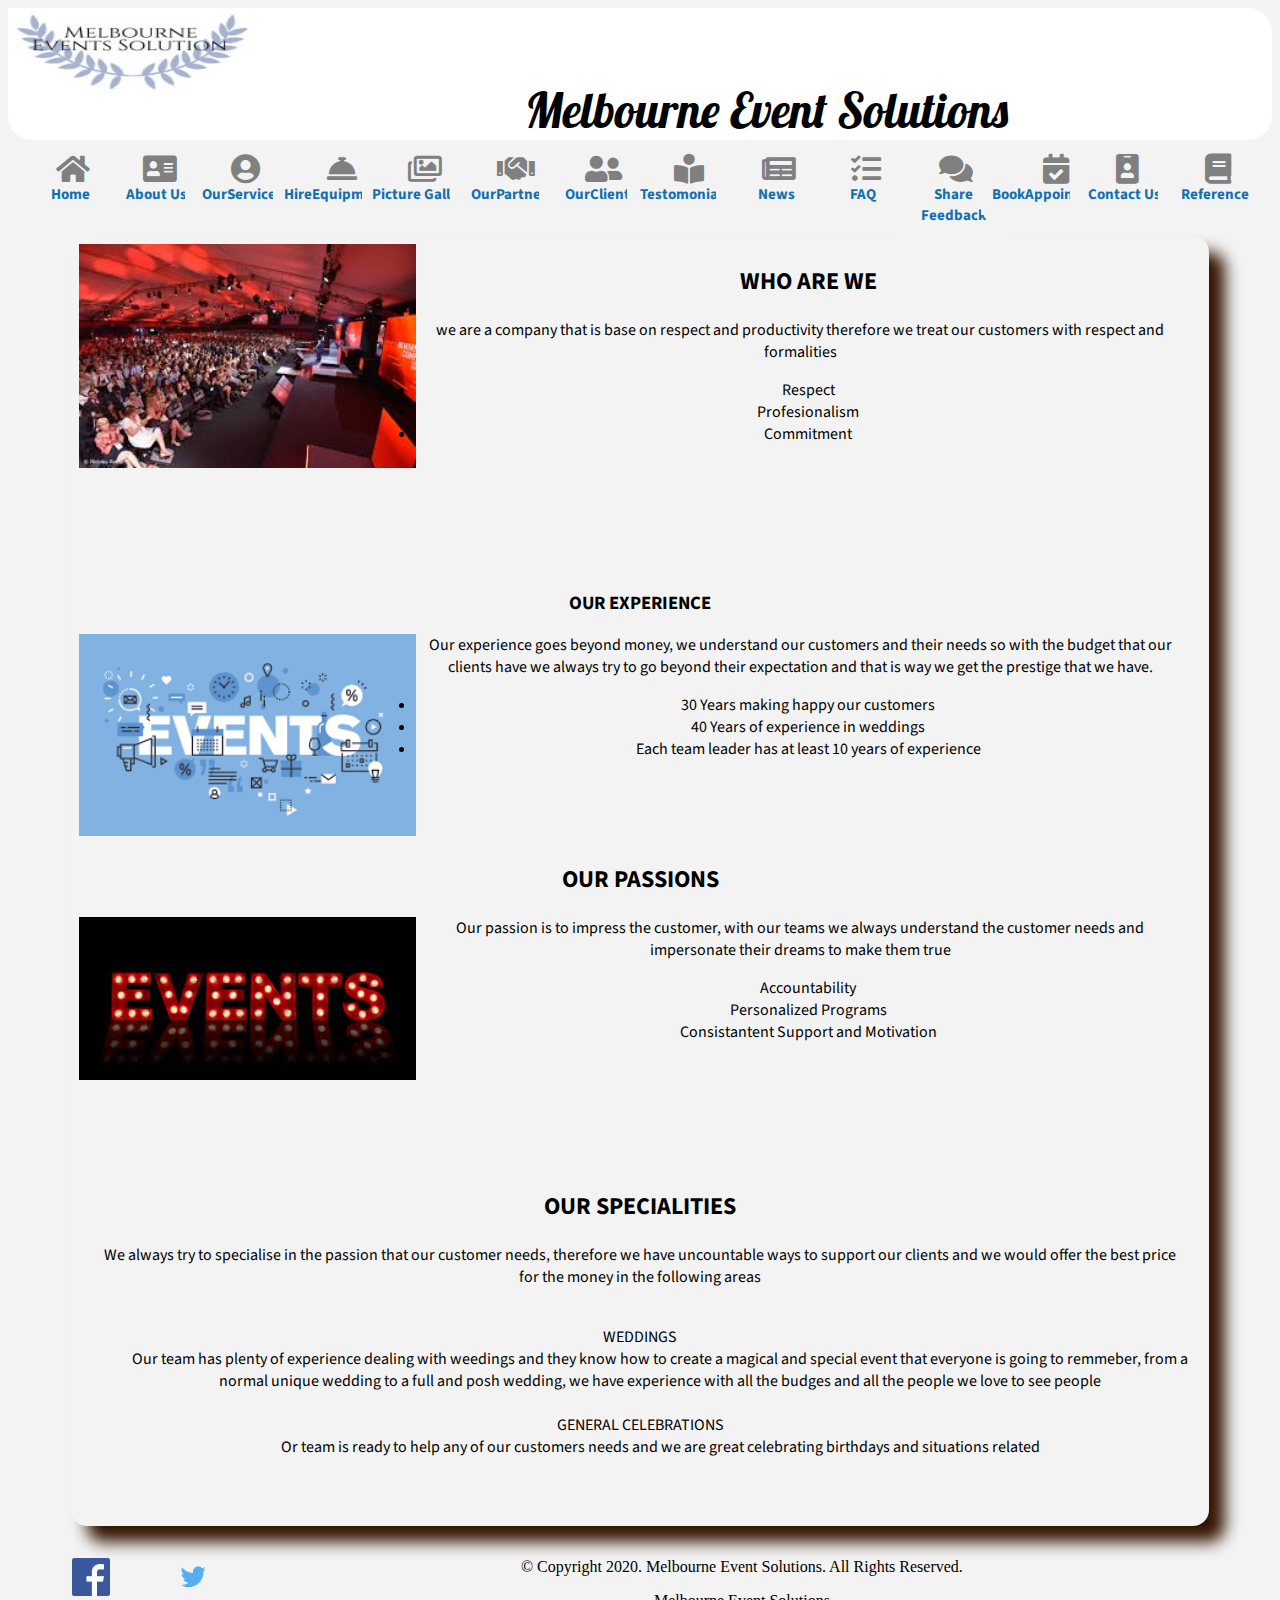
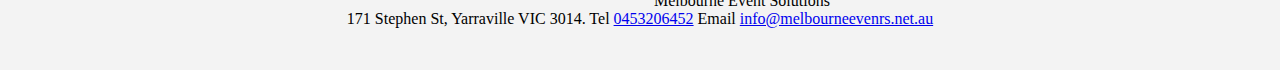
<file: about.html>
<html lang="en">
<head>
	<link rel="stylesheet" href="css/style.css">
	<link rel="stylesheet" href="css/all.css">
	<link rel="preconnect" href="https://fonts.gstatic.com">
    <link href="https://fonts.googleapis.com/css2?family=Source+Sans+Pro&display=swap" rel="stylesheet">
	<link rel="preconnect" href="https://fonts.gstatic.com">
<link href="https://fonts.googleapis.com/css2?family=Lobster&display=swap" rel="stylesheet">
	<title>About us</title>
	<meta charset="utf-8">
	<meta name="viewport" content="width=device-width, initial-scale=1">
</head>

<body>

	<header>
	<img src="media/logo.jpg"  alt="" class="logo">
	<p>Melbourne Event Solutions</p>
	</header>
	
	<nav>
		<ul>
		    
			<li><a href="index.html"><i class="fas fa-2x fa-home fa-fw"></i> Home</a></li>
			
			<li><a href="about.html"><i class="fas fa-2x fa-address-card"></i>About Us</a></li>
			
			<li><a href="services.html"><i class="fas fa-2x fa-user-circle"></i>OurServices</a></li>
			
			<li><a href="equipments.html"><i class="fas fa-2x fa-concierge-bell"></i>HireEquipments</a></li>
			
			<li><a href="gallery.html"><i class="far fa-2x fa-images"></i>Picture Gallery</a></li>
			
			<li><a href="partners.html"><i class="fas fa-2x fa-handshake"></i>OurPartners</a></li>
			
			<li><a href="clients.html"><i class="fas fa-2x fa-user-friends"></i>OurClients</a></li>
			
			<li><a href="testimonial.html"><i class="fas fa-2x fa-book-reader"></i>Testomoniary</a></li>  
			
			<li><a href="news.html"><i class="fas fa-2x fa-newspaper"></i>News</a></li>
			
			<li><a href="faq1.html"><i class="fas fa-2x fa-tasks"></i>FAQ</a></li>
			
			<li><a href="feedback.html"><i class="fas fa-2x fa-comments"></i>Share Feedback</a></li>
			
			<li><a href="appoinment.html"><i class="fas fa-2x fa-calendar-check"></i>BookAppointment</a></li>
			
			<li><a href="contact.html"><i class="fas fa-2x fa-id-badge"></i>Contact Us</a></li>
			
			<li><a href="reference.html"><i class="fas fa-2x fa-book"></i>Reference</a></li>

			
		</ul>
	</nav>
    <div id="container">
	

	<main>
    <img src="media/events 1.jpg" alt="">	
	     <h2> WHO ARE WE </h2>
		<p> we are a company that is base on respect and productivity therefore we treat our customers with respect and formalities </p>
		 
			<!-- display unorderd list -->
			<ul>
				<li>  Respect  </li>
				<li> Profesionalism </li>
				<li> Commitment </li>
			</ul>	
			
			<br>
			<br>
			<br>
		
			<br>
			<br>
		<h3>  OUR EXPERIENCE  </h3>
		
		<!--  events 2.png" -->
		<img src="media/events 2.png">

		<p> Our experience goes beyond money, we understand our customers and their needs so with the budget that our clients have we always try to go beyond their expectation and that is way we get the prestige that we have. </p>
		
			<ul>
				 <li> 30 Years making happy our customers   </li>
				 <li> 40 Years of experience in weddings </li>
				 <li> Each team leader has at least 10 years of experience   </li>
			</ul> 

 		<br>
		
			<br>
			<br>
		  <h2> OUR PASSIONS  </h2>
		<!--  events 3.jpg" -->
		<img src="media/events 3.jpg">

		<p> Our passion is to impress the customer, with our teams we always understand the customer needs and impersonate their dreams to make them true </p>


		<ul>
			 <li> Accountability  </li>
			 <li> Personalized Programs   </li>
			 <li> Consistantent Support and Motivation  </li>
		 
		</ul> 
		<br>
			<br>
			<br>
		
			<br>
			<br>
		<!-- display heading -->
		<h2> OUR SPECIALITIES </h2>

		<p> We always try to specialise in the passion that our customer needs, therefore we have uncountable ways to support our clients and we would offer the best price for the money in the following areas  </p>
		<!-- Add a description list -->
			<dl>
			<br>
			<dt> WEDDINGS   </dt> 
			<dd> Our team has plenty of experience dealing with weedings and they know how to create a magical and special event that everyone is going to remmeber, from a normal unique wedding to a full and posh wedding, we have experience with all the budges and all the people we love to see people</dd>  
			<br>

			 <dt> GENERAL CELEBRATIONS  </dt>
			<dd> Or team is ready to help any of our customers needs and we are great celebrating birthdays and situations related  </dd>

	
			<br>
			<br>
		

		
		

	
	

	</main>
    </div>
	<!-- Use the footer area to add webpage footer content -->
	<footer>
	        
			<a href="https://www.facebook.com/"></a>
			<img src="media/facebook.png" class="social"> 
			<a href="https://www.twitter.com/"></a>
			<img src="media/twitter.png" class="social">
		<p>&copy; Copyright 2020. Melbourne Event Solutions. All Rights Reserved.</p>
		<p> Melbourne Event Solutions</br>
		171 Stephen St, Yarraville VIC 3014. Tel <a href="call to:0453206452">0453206452</a> Email <a href="mailto:info@melbourneevenrs.net.au">info@melbourneevenrs.net.au</a></p>
		</br>
	</footer>

	
	
</body>
</html>
</file>
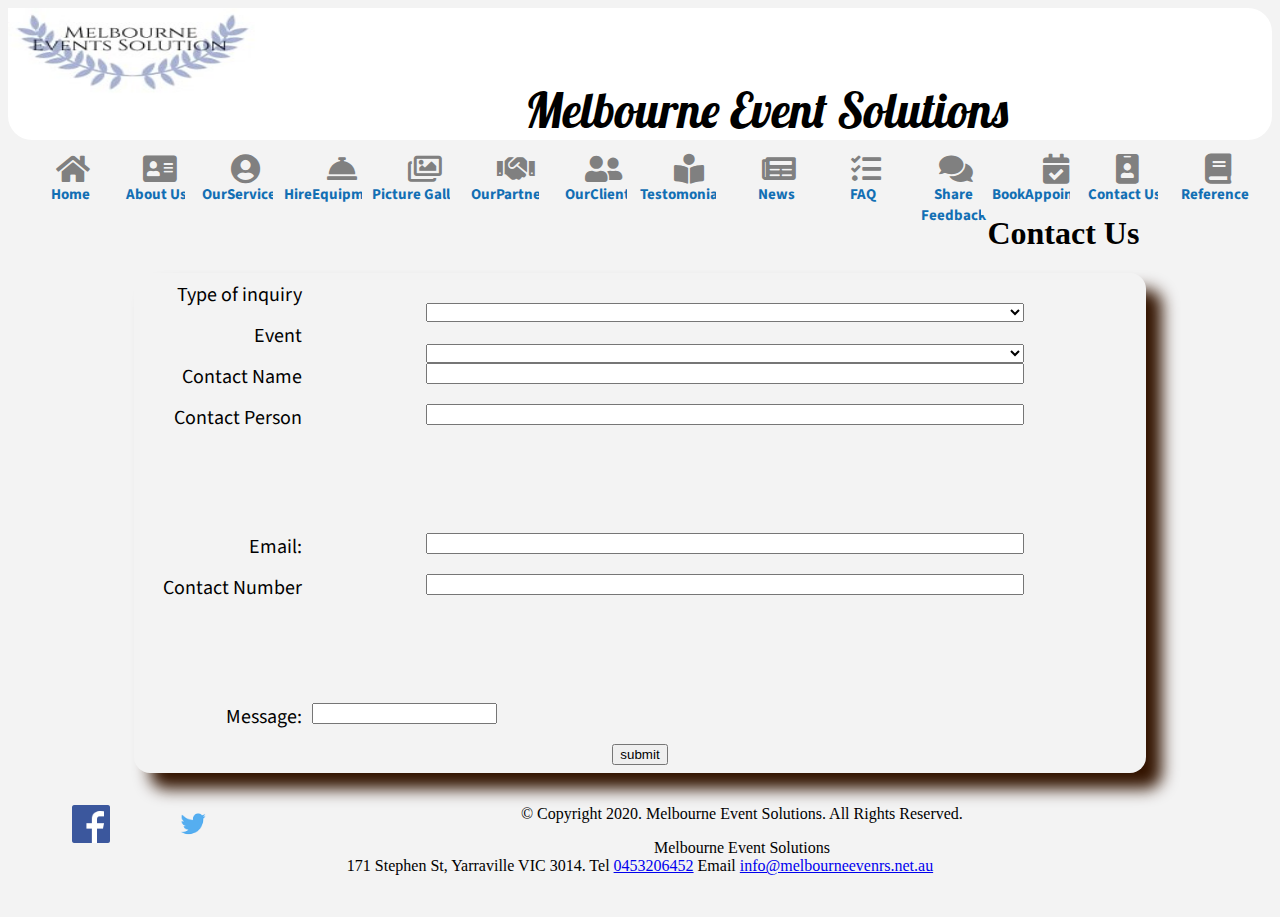
<file: contact.html>
<html lang="en">
<head>
	<link rel="stylesheet" href="css/style.css">
	<link rel="stylesheet" href="css/all.css">
	<link rel="preconnect" href="https://fonts.gstatic.com">
    <link href="https://fonts.googleapis.com/css2?family=Source+Sans+Pro&display=swap" rel="stylesheet">
	<link rel="preconnect" href="https://fonts.gstatic.com">
<link href="https://fonts.googleapis.com/css2?family=Lobster&display=swap" rel="stylesheet">
	<title>Contact Us</title>
	<meta charset="utf-8">
	<meta name="viewport" content="width=device-width, initial-scale=1">
     <scrip language="javascript">
</head>

<body>
     <script src="script/java.js"></script>
	<header>
	<img src="media/logo.jpg"  alt="" class="logo">
	<p>Melbourne Event Solutions</p>
	</header>
	
	<nav>
		<ul>
		    
			<li><a href="index.html"><i class="fas fa-2x fa-home fa-fw"></i> Home</a></li>
			
			<li><a href="about.html"><i class="fas fa-2x fa-address-card"></i>About Us</a></li>
			
			<li><a href="services.html"><i class="fas fa-2x fa-user-circle"></i>OurServices</a></li>
			
			<li><a href="equipments.html"><i class="fas fa-2x fa-concierge-bell"></i>HireEquipments</a></li>
			
			<li><a href="gallery.html"><i class="far fa-2x fa-images"></i>Picture Gallery</a></li>
			
			<li><a href="partners.html"><i class="fas fa-2x fa-handshake"></i>OurPartners</a></li>
			
			<li><a href="clients.html"><i class="fas fa-2x fa-user-friends"></i>OurClients</a></li>
			
			<li><a href="testimonial.html"><i class="fas fa-2x fa-book-reader"></i>Testomoniary</a></li>  
			
			<li><a href="news.html"><i class="fas fa-2x fa-newspaper"></i>News</a></li>
			
			<li><a href="faq1.html"><i class="fas fa-2x fa-tasks"></i>FAQ</a></li>
			
			<li><a href="feedback.html"><i class="fas fa-2x fa-comments"></i>Share Feedback</a></li>
			
			<li><a href="appoinment.html"><i class="fas fa-2x fa-calendar-check"></i>BookAppointment</a></li>
			
			<li><a href="contact.html"><i class="fas fa-2x fa-id-badge"></i>Contact Us</a></li>
			
			<li><a href="reference.html"><i class="fas fa-2x fa-book"></i>Reference</a></li>

			
		</ul>
	</nav>
    <div id="page">
	<h1> Contact Us</h1>

	<main>	
	<div class="select">
			<label for="label">Type of inquiry</label>
			<br>
			<select id="form" >
			  <option value=""></option>
			  
			</select>
			<br>
			<label for="label">Event</label>
			<br>
			<select id="form" >
			  <option value=""></option>
			  
			</select>
		</div>
		<div id="input-row">
		<div id="left-input">
		    <label for="label">Contact Name</label> 
		
		   <input type="text" id="form" >
		   </div>
		   <div id="right-input">
	     	<label for="label">Contact Person</label>
	
		   <input type="text" id="form">
		   
        </div>		
		</div>
		<br><br><br><br>
		<div id="left-input">
		    <label for="label">Email:</label> 
		
		   <input type="text" id="form" >
		   </div>
		   <div id="right-input">
	     	<label for="label">Contact Number</label>
	
		   <input type="text" id="form">
		   
        </div>
		
		<br><br><br><br>
		<div id="left-input">
		    <label for="label">Message:</label> 
		
		   <input type="texArea" id="form-texArea" >
		   </div>
		   <button value="submit" id="button">submit</button>
	
	

	</main>
    </div>
	<!-- Use the footer area to add webpage footer content -->
	<footer>
	<a href="https://www.facebook.com/"></a>
			<img src="media/facebook.png" class="social"> 
			<a href="https://www.twitter.com/"></a>
			<img src="media/twitter.png" class="social">
		<p>&copy; Copyright 2020. Melbourne Event Solutions. All Rights Reserved.</p>
		<p> Melbourne Event Solutions</br>
		171 Stephen St, Yarraville VIC 3014. Tel <a href="call to:0453206452">0453206452</a> Email <a href="mailto:info@melbourneevenrs.net.au">info@melbourneevenrs.net.au</a></p>
		</br>
	</footer>

	
	
</body>
</html>
</file>
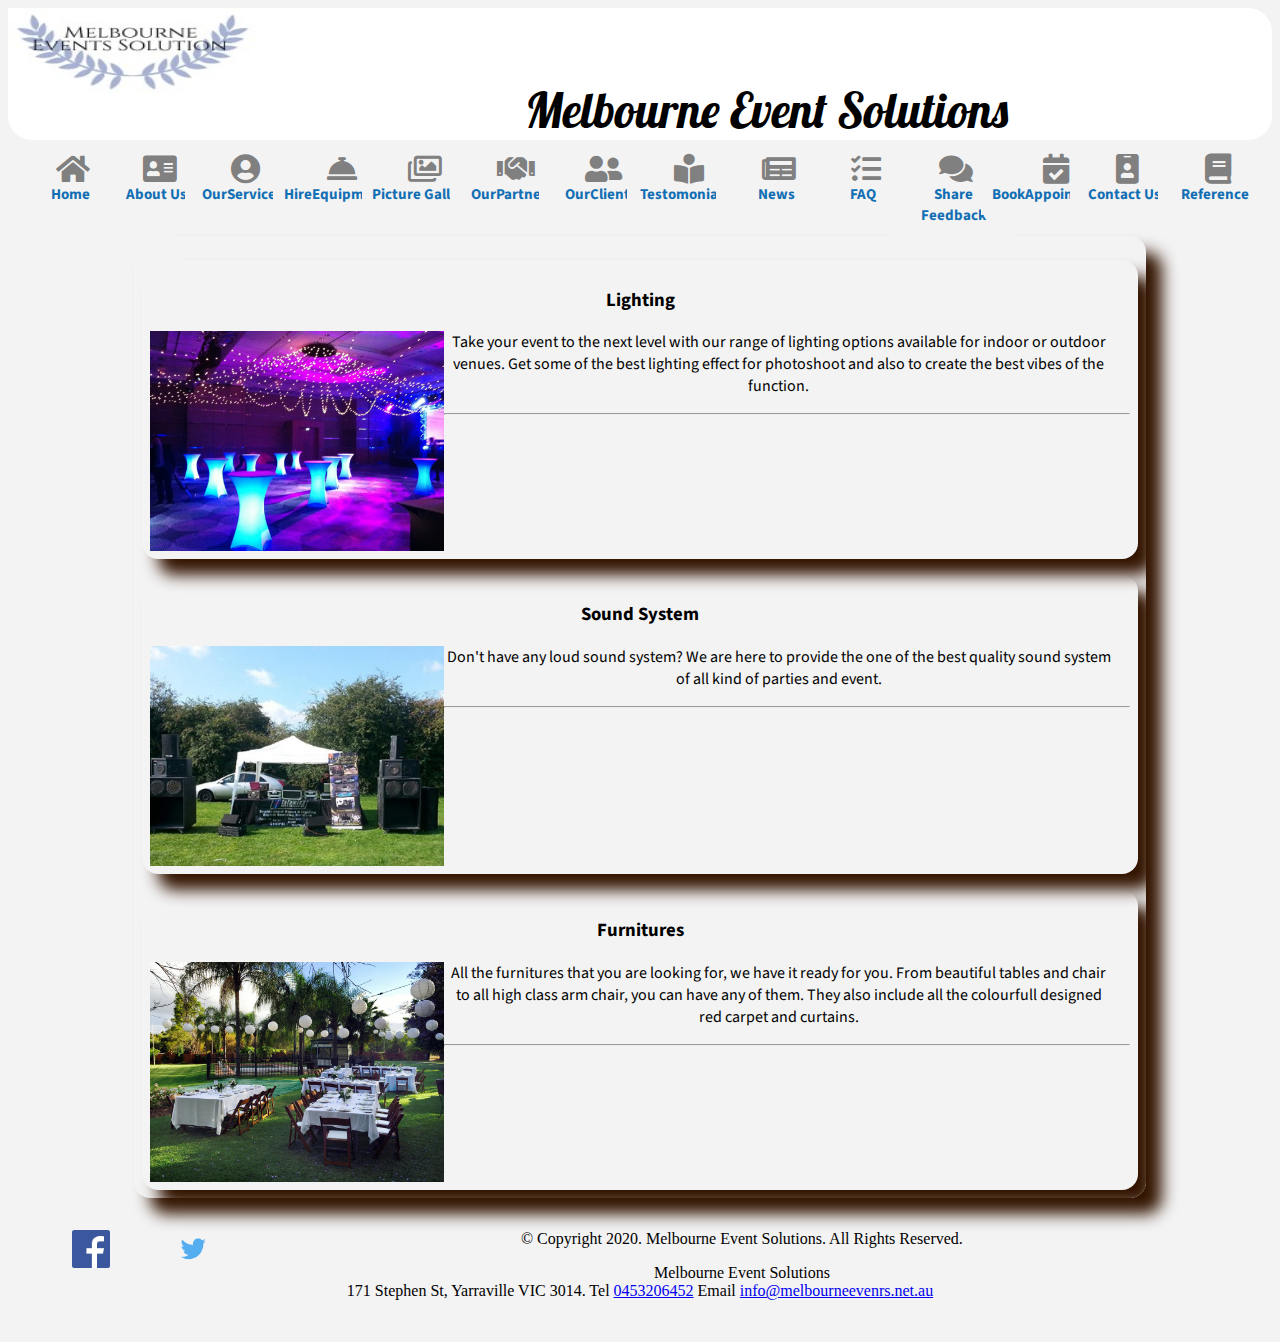
<file: equipments.html>
<html lang="en">
<head>
	<link rel="stylesheet" href="css/style.css">
	<link rel="stylesheet" href="css/all.css">
	<link rel="preconnect" href="https://fonts.gstatic.com">
    <link href="https://fonts.googleapis.com/css2?family=Source+Sans+Pro&display=swap" rel="stylesheet">
	<link rel="preconnect" href="https://fonts.gstatic.com">
<link href="https://fonts.googleapis.com/css2?family=Lobster&display=swap" rel="stylesheet">
	<title>Hire Equipment</title>
	<meta charset="utf-8">
	<meta name="viewport" content="width=device-width, initial-scale=1">
</head>

<body>

	<header>
	<img src="media/logo.jpg"  alt="" class="logo">
	<p>Melbourne Event Solutions</p>
	</header>
	
	<nav>
		<ul>
		    
			<li><a href="index.html"><i class="fas fa-2x fa-home fa-fw"></i> Home</a></li>
			
			<li><a href="about.html"><i class="fas fa-2x fa-address-card"></i>About Us</a></li>
			
			<li><a href="services.html"><i class="fas fa-2x fa-user-circle"></i>OurServices</a></li>
			
			<li><a href="equipments.html"><i class="fas fa-2x fa-concierge-bell"></i>HireEquipments</a></li>
			
			<li><a href="gallery.html"><i class="far fa-2x fa-images"></i>Picture Gallery</a></li>
			
			<li><a href="partners.html"><i class="fas fa-2x fa-handshake"></i>OurPartners</a></li>
			
			<li><a href="clients.html"><i class="fas fa-2x fa-user-friends"></i>OurClients</a></li>
			
			<li><a href="testimonial.html"><i class="fas fa-2x fa-book-reader"></i>Testomoniary</a></li>  
			
			<li><a href="news.html"><i class="fas fa-2x fa-newspaper"></i>News</a></li>
			
			<li><a href="faq1.html"><i class="fas fa-2x fa-tasks"></i>FAQ</a></li>
			
			<li><a href="feedback.html"><i class="fas fa-2x fa-comments"></i>Share Feedback</a></li>
			
			<li><a href="appoinment.html"><i class="fas fa-2x fa-calendar-check"></i>BookAppointment</a></li>
			
			<li><a href="contact.html"><i class="fas fa-2x fa-id-badge"></i>Contact Us</a></li>
			
			<li><a href="reference.html"><i class="fas fa-2x fa-book"></i>Reference</a></li>

			
		</ul>
	</nav>
    <div id="page">
	

	<main>	
      <div id="equipment1">
       <main>
        <h3> Lighting</h3>
           <img src="media/equipment3.jpg"  alt="" class="Hire equipment">
           <p> Take your event to the next level with our range of lighting options available for indoor or outdoor venues. 
               Get some of the best lighting effect for photoshoot and also to create the best vibes of the function.</p>
       
   <hr>
</main>
       </div>

       <div id="equipment2">
<main>
	<h3> Sound System</h3>
          <img src="media/equipment1.jpg"  alt="" class="Hire equipment">
          <p> Don't have any loud sound system? We are here to provide the one of the best quality sound system of all kind of parties and event.</p>


  <hr>
</main>
</div>
  
       <div id="equipment3">
<main>
       <h3> Furnitures </h3>
        <img src="media/equipment2.jpg"  alt="" class="Hire equipment">
       <p> All the furnitures that you are looking for, we have it ready for you. From beautiful tables and chair to all high class arm chair,
          you can have any of them. They also include all the colourfull designed red carpet and curtains.</p>
      
	
	<hr>
</main>
</div>
	</main>
    </div>
	<!-- Use the footer area to add webpage footer content -->
	<footer>
	<a href="https://www.facebook.com/"></a>
			<img src="media/facebook.png" class="social"> 
			<a href="https://www.twitter.com/"></a>
			<img src="media/twitter.png" class="social">
		<p>&copy; Copyright 2020. Melbourne Event Solutions. All Rights Reserved.</p>
		<p> Melbourne Event Solutions</br>
		171 Stephen St, Yarraville VIC 3014. Tel <a href="call to:0453206452">0453206452</a> Email <a href="mailto:info@melbourneevenrs.net.au">info@melbourneevenrs.net.au</a></p>
		</br>
	</footer>

	
	
</body>
</html>
</file>
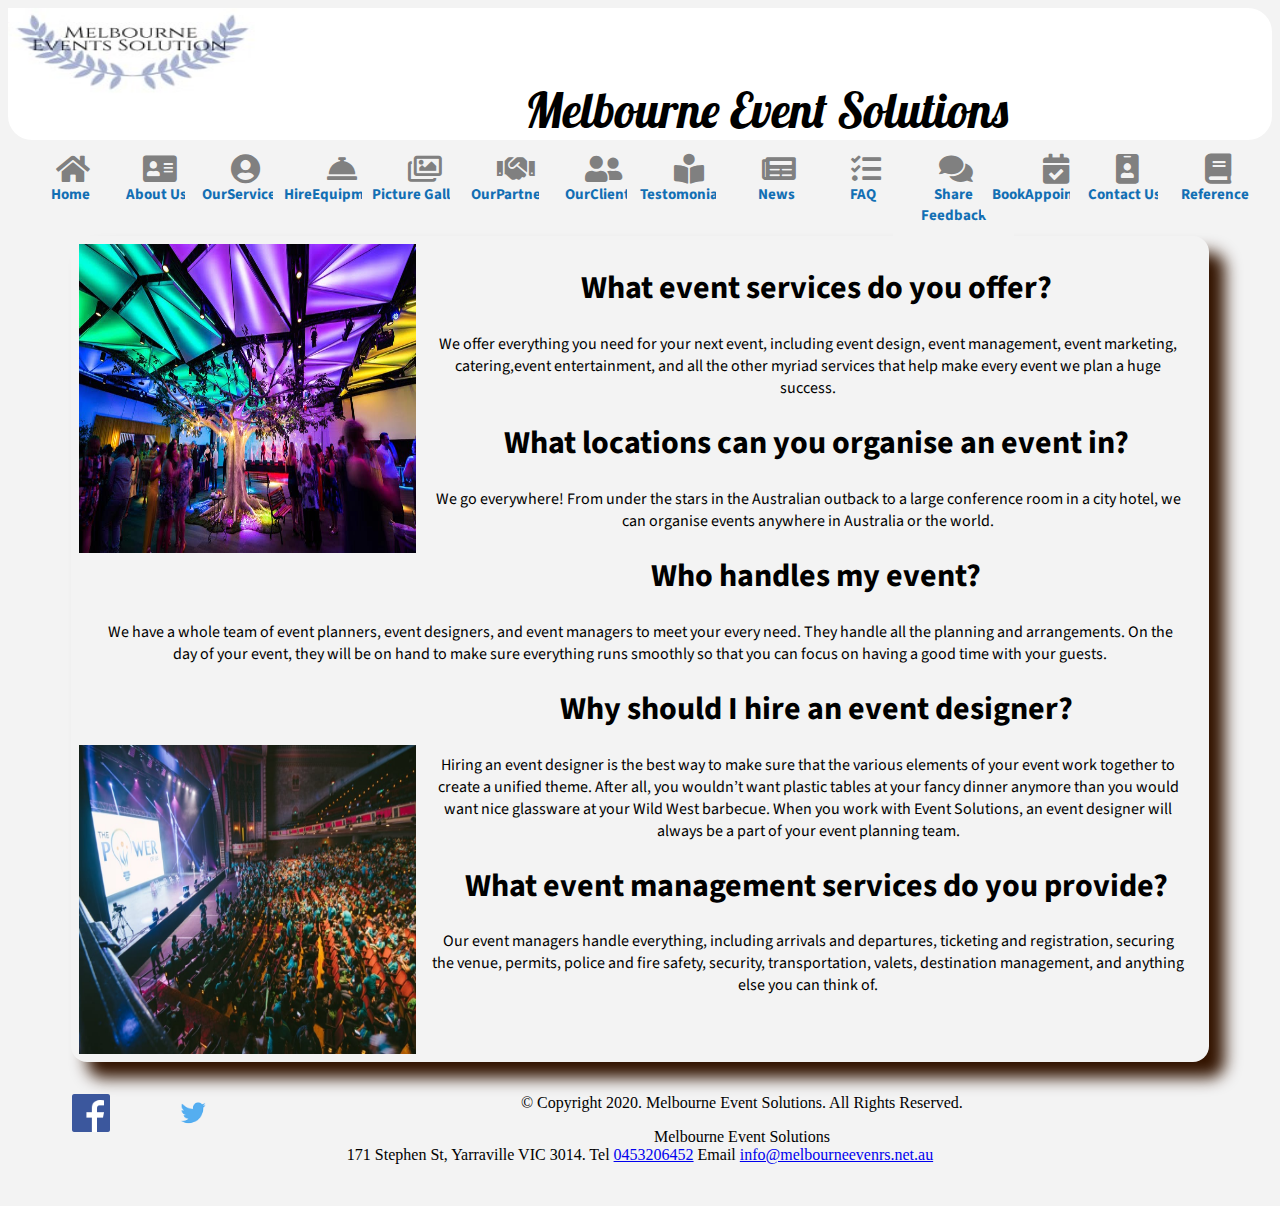
<file: faq1.html>
<html lang="en">
<head>
	<link rel="stylesheet" href="css/style.css">
	<link rel="stylesheet" href="css/all.css">
	<link rel="preconnect" href="https://fonts.gstatic.com">
    <link href="https://fonts.googleapis.com/css2?family=Source+Sans+Pro&display=swap" rel="stylesheet">
	<link rel="preconnect" href="https://fonts.gstatic.com">
<link href="https://fonts.googleapis.com/css2?family=Lobster&display=swap" rel="stylesheet">
	<title>FAQ</title>
	<meta charset="utf-8">
	<meta name="viewport" content="width=device-width, initial-scale=1">
	<scrip language="javascript">
</head>

<body>

	<header>
	<script src="script/java.js"></script>
	<img src="media/logo.jpg"  alt="" class="logo">
	<p>Melbourne Event Solutions</p>
	</header>
	
	<nav>
		<ul>
		
			<li><a href="index.html"><i class="fas fa-2x fa-home fa-fw"></i> Home</a></li>
			
			<li><a href="about.html"><i class="fas fa-2x fa-address-card"></i>About Us</a></li>
			
			<li><a href="services.html"><i class="fas fa-2x fa-user-circle"></i>OurServices</a></li>
			
			<li><a href="equipments.html"><i class="fas fa-2x fa-concierge-bell"></i>HireEquipments</a></li>
			
			<li><a href="gallery.html"><i class="far fa-2x fa-images"></i>Picture Gallery</a></li>
			
			<li><a href="partners.html"><i class="fas fa-2x fa-handshake"></i>OurPartners</a></li>
			
			<li><a href="clients.html"><i class="fas fa-2x fa-user-friends"></i>OurClients</a></li>
			
			<li><a href="testimonial.html"><i class="fas fa-2x fa-book-reader"></i>Testomoniary</a></li>  
			
			<li><a href="news.html"><i class="fas fa-2x fa-newspaper"></i>News</a></li>
			
			<li><a href="faq1.html"><i class="fas fa-2x fa-tasks"></i>FAQ</a></li>
			
			<li><a href="feedback.html"><i class="fas fa-2x fa-comments"></i>Share Feedback</a></li>
			
			<li><a href="appoinment.html"><i class="fas fa-2x fa-calendar-check"></i>BookAppointment</a></li>
			
			<li><a href="contact.html"><i class="fas fa-2x fa-id-badge"></i>Contact Us</a></li>
			
			<li><a href="reference.html"><i class="fas fa-2x fa-book"></i>Reference</a></li>


			
		</ul>
	</nav>
    <div id="container">

	<main>	
	<img src="media/faq 1.jpg" alt="" class="picture2">
	<h1>What event services do you offer?</h1>
    <p>We offer everything you need for your next event, including event design, event management, event marketing, catering,event 
	   entertainment, and all the other myriad services that help make every event we plan a huge success. </p>
	 
	<h1> What locations can you organise an event in?</h1>
    <p> We go everywhere! From under the stars in the Australian outback to a large conference room in a city hotel, we can organise
    	events anywhere in Australia or the world. </p>	
		
	<h1>  Who handles my event?</h1>
	<p> We have a whole team of event planners, event designers, and event managers to meet your every need. They
	    handle all the planning and arrangements. On the day of your event, they will be on hand to make sure everything runs
		smoothly so that you can focus on having a good time with your guests.</p>
	
    <img src="media/faq 2.jpg" alt="" class="picture3">
	
	<h1> Why should I hire an event designer?</h1>
	<p> Hiring an event designer is the best way to make sure that the various elements of your event work together to
	    create a unified theme. After all, you wouldn’t want plastic tables at your fancy dinner anymore than you would want
		nice glassware at your Wild West barbecue. When you work with Event Solutions, an event designer will always be a
		part of your event planning team.</p>

	
	<h1> What event management services do you provide?</h1>
	<p> Our event managers handle everything, including arrivals and departures, ticketing and registration, securing the
        venue, permits, police and fire safety, security, transportation, valets, destination management, and anything else you
        can think of.</p>	
	

	</main>
    </div>
	
	<!-- Use the footer area to add webpage footer content -->
	<footer>
	<a href="https://www.facebook.com/"></a>
			<img src="media/facebook.png" class="social"> 
			<a href="https://www.twitter.com/"></a>
			<img src="media/twitter.png" class="social">
		<p>&copy; Copyright 2020. Melbourne Event Solutions. All Rights Reserved.</p>
		<p> Melbourne Event Solutions</br>
		171 Stephen St, Yarraville VIC 3014. Tel <a href="call to:0453206452">0453206452</a> Email <a href="mailto:info@melbourneevenrs.net.au">info@melbourneevenrs.net.au</a></p>
		
		
		
		</br>
	</footer>

	
	
</body>
</html>
</file>
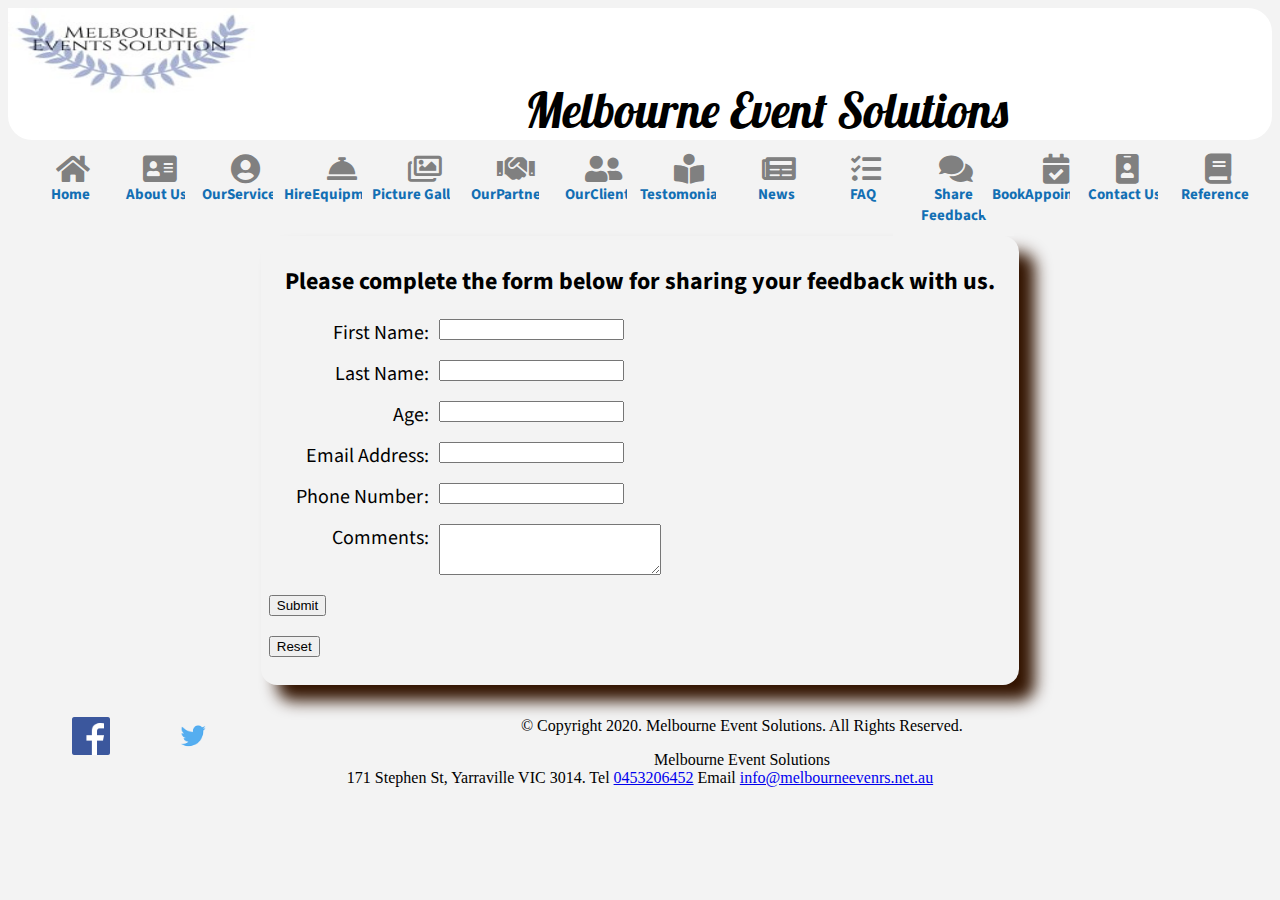
<file: feedback.html>
<html lang="en">
<head>
	<link rel="stylesheet" href="css/style.css">
	<link rel="stylesheet" href="css/all.css">
	<link rel="preconnect" href="https://fonts.gstatic.com">
    <link href="https://fonts.googleapis.com/css2?family=Source+Sans+Pro&display=swap" rel="stylesheet">
	<link rel="preconnect" href="https://fonts.gstatic.com">
<link href="https://fonts.googleapis.com/css2?family=Lobster&display=swap" rel="stylesheet">
	<title>Share Feedback</title>
	<meta charset="utf-8">
	<meta name="viewport" content="width=device-width, initial-scale=1">
	<scrip language="javascript">
</head>

<body>

	<header>
	<script src="script/java.js"></script>
	<img src="media/logo.jpg"  alt="" class="logo">
	<p>Melbourne Event Solutions</p>
	</header>
	
	<nav>
		<ul>
		<li><a href="index.html"><i class="fas fa-2x fa-home fa-fw"></i> Home</a></li>
			
			<li><a href="about.html"><i class="fas fa-2x fa-address-card"></i>About Us</a></li>
			
			<li><a href="services.html"><i class="fas fa-2x fa-user-circle"></i>OurServices</a></li>
			
			<li><a href="equipments.html"><i class="fas fa-2x fa-concierge-bell"></i>HireEquipments</a></li>
			
			<li><a href="gallery.html"><i class="far fa-2x fa-images"></i>Picture Gallery</a></li>
			
			<li><a href="partners.html"><i class="fas fa-2x fa-handshake"></i>OurPartners</a></li>
			
			<li><a href="clients.html"><i class="fas fa-2x fa-user-friends"></i>OurClients</a></li>
			
			<li><a href="testimonial.html"><i class="fas fa-2x fa-book-reader"></i>Testomoniary</a></li>  
			
			<li><a href="news.html"><i class="fas fa-2x fa-newspaper"></i>News</a></li>
			
			<li><a href="faq1.html"><i class="fas fa-2x fa-tasks"></i>FAQ</a></li>
			
			<li><a href="feedback.html"><i class="fas fa-2x fa-comments"></i>Share Feedback</a></li>
			
			<li><a href="appoinment.html"><i class="fas fa-2x fa-calendar-check"></i>BookAppointment</a></li>
			
			<li><a href="contact.html"><i class="fas fa-2x fa-id-badge"></i>Contact Us</a></li>
			
			<li><a href="reference.html"><i class="fas fa-2x fa-book"></i>Reference</a></li>


			
		</ul>
	</nav>
    <div id="form">

	<main>	
	<h2>Please complete the form below for sharing your feedback with us.</h2>
	
    <form>
    <label for="fName">First Name:</label>
    <input type="text" name="fName" id="fName"> 
	<label for="lName">Last Name:</label> 
	<input type="text" name="lName" id="lName">
	<label for="age">Age:</label>
    <input type="number" name="age" id="age">
    <label for="email">Email Address:</label>
    <input type="email" name="email" id="email">
    <label for="phone">Phone Number:</label>
    <input type="tel" name="phone" id="phone">
    <label for="comments">Comments:</label>
    <textarea id="comments" name="comments" rows="3" cols="25">
    </textarea>
    <input type="submit" value="Submit">
    <input type="reset" value="Reset">
    </form>	
	
	

	</main>
    </div>
	
	<!-- Use the footer area to add webpage footer content -->
	<footer>
	<a href="https://www.facebook.com/"></a>
			<img src="media/facebook.png" class="social"> 
			<a href="https://www.twitter.com/"></a>
			<img src="media/twitter.png" class="social">
		<p>&copy; Copyright 2020. Melbourne Event Solutions. All Rights Reserved.</p>
		<p> Melbourne Event Solutions</br>
		171 Stephen St, Yarraville VIC 3014. Tel <a href="call to:0453206452">0453206452</a> Email <a href="mailto:info@melbourneevenrs.net.au">info@melbourneevenrs.net.au</a></p>
		</br>
	</footer>

	
	
</body>
</html>
</file>
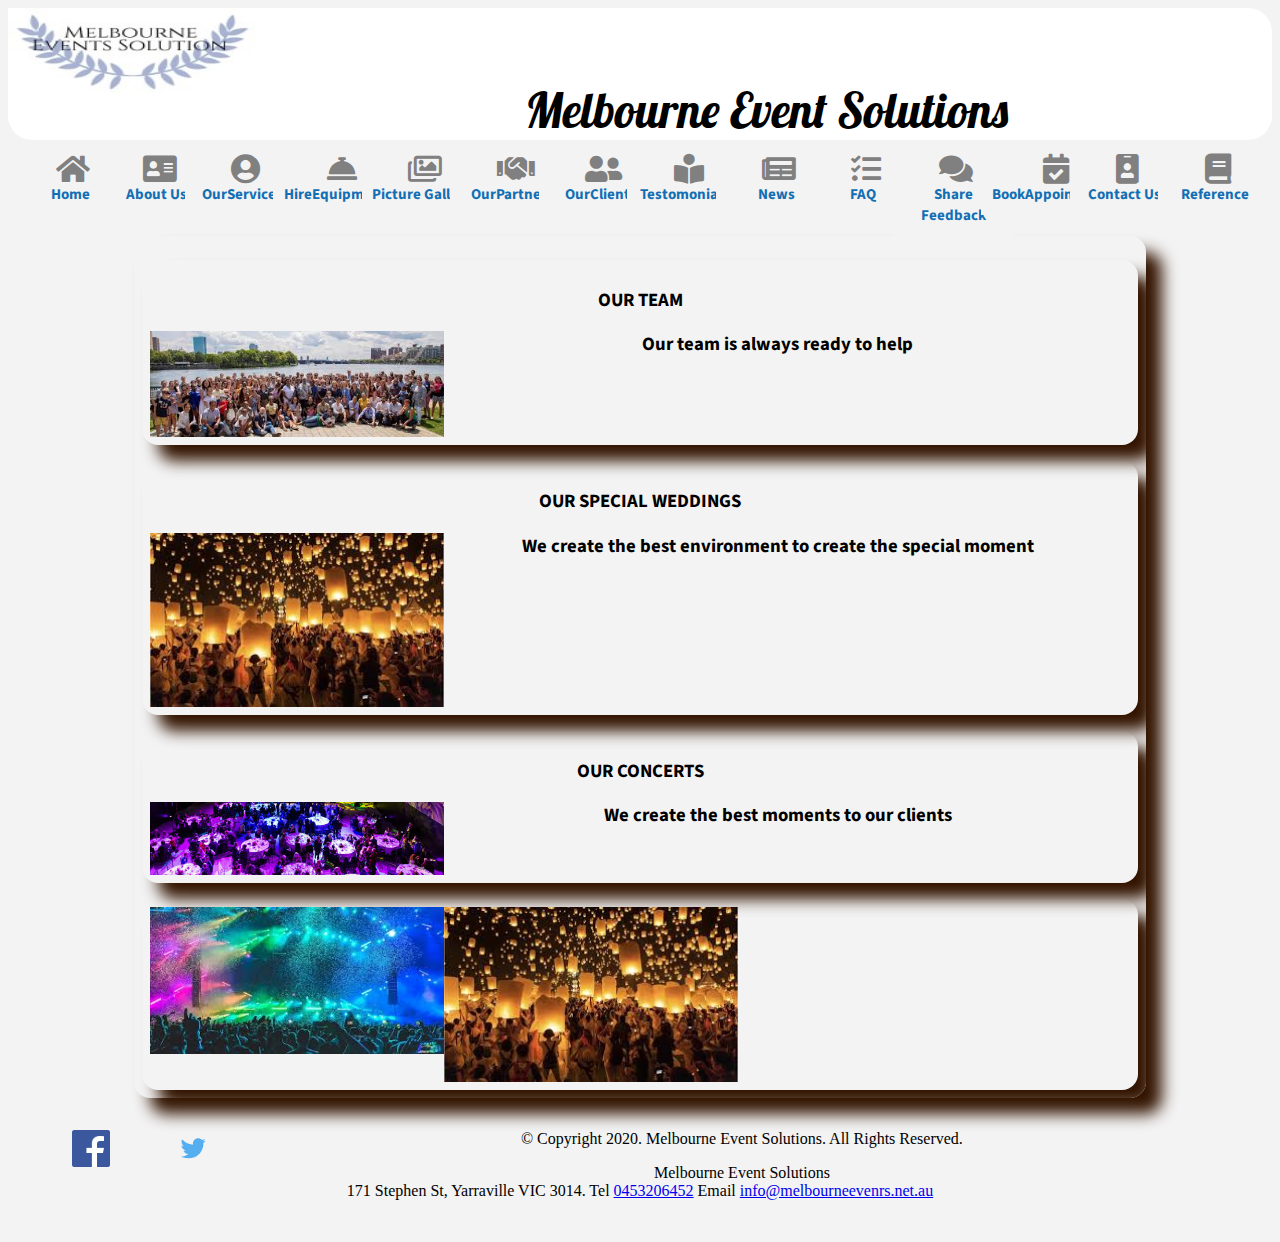
<file: gallery.html>
<html lang="en">
<head>
	<link rel="stylesheet" href="css/style.css">
	<link rel="stylesheet" href="css/all.css">
	<link rel="preconnect" href="https://fonts.gstatic.com">
    <link href="https://fonts.googleapis.com/css2?family=Source+Sans+Pro&display=swap" rel="stylesheet">
	<link rel="preconnect" href="https://fonts.gstatic.com">
<link href="https://fonts.googleapis.com/css2?family=Lobster&display=swap" rel="stylesheet">
	<title>Home</title>
	<meta charset="utf-8">
	<meta name="viewport" content="width=device-width, initial-scale=1">
</head>

<body>

	<header>
	<img src="media/logo.jpg"  alt="" class="logo">
	<p>Melbourne Event Solutions</p>
	</header>
	
	<nav>
		<ul>
		    
			<li><a href="index.html"><i class="fas fa-2x fa-home fa-fw"></i> Home</a></li>
			
			<li><a href="about.html"><i class="fas fa-2x fa-address-card"></i>About Us</a></li>
			
			<li><a href="services.html"><i class="fas fa-2x fa-user-circle"></i>OurServices</a></li>
			
			<li><a href="equipments.html"><i class="fas fa-2x fa-concierge-bell"></i>HireEquipments</a></li>
			
			<li><a href="gallery.html"><i class="far fa-2x fa-images"></i>Picture Gallery</a></li>
			
			<li><a href="partners.html"><i class="fas fa-2x fa-handshake"></i>OurPartners</a></li>
			
			<li><a href="clients.html"><i class="fas fa-2x fa-user-friends"></i>OurClients</a></li>
			
			<li><a href="testimonial.html"><i class="fas fa-2x fa-book-reader"></i>Testomoniary</a></li>  
			
			<li><a href="news.html"><i class="fas fa-2x fa-newspaper"></i>News</a></li>
			
			<li><a href="faq1.html"><i class="fas fa-2x fa-tasks"></i>FAQ</a></li>
			
			<li><a href="feedback.html"><i class="fas fa-2x fa-comments"></i>Share Feedback</a></li>
			
			<li><a href="appoinment.html"><i class="fas fa-2x fa-calendar-check"></i>BookAppointment</a></li>
			
			<li><a href="contact.html"><i class="fas fa-2x fa-id-badge"></i>Contact Us</a></li>
			
			<li><a href="reference.html"><i class="fas fa-2x fa-book"></i>Reference</a></li>

			
		</ul>
	</nav>
    <div id="gallery">
	

	<main>	
	<div id ="image">
	<main>
	<h3> OUR TEAM <h3> 
	<img src="media/events4.jpg">	
	<p>Our team is always ready to help</p>
	</main>
    </div>
	
	<div id ="image">
	<main>
	<h3> OUR SPECIAL WEDDINGS<h3>
	<img src="media/events5.jpg">
	
	<p>We create the best environment to create the special moment</p>
    </main>
    </div>
	
	
    <div id ="image">
	<main>
	<h3> OUR CONCERTS<h3>
	<img src="media/events6.jpg">
	

	<p> We create the best moments to our clients</p>
	</main>
    </div>

	<div id ="image">
	<main>	

	<img src="media/events7.jpg">
	
	<img src="media/events5.jpg">
	</main>
    </div>
	

	</main>
    </div>
	<!-- Use the footer area to add webpage footer content -->
	<footer>
	<a href="https://www.facebook.com/"></a>
			<img src="media/facebook.png" class="social"> 
			<a href="https://www.twitter.com/"></a>
			<img src="media/twitter.png" class="social">
		<p>&copy; Copyright 2020. Melbourne Event Solutions. All Rights Reserved.</p>
		<p> Melbourne Event Solutions</br>
		171 Stephen St, Yarraville VIC 3014. Tel <a href="call to:0453206452">0453206452</a> Email <a href="mailto:info@melbourneevenrs.net.au">info@melbourneevenrs.net.au</a></p>
		</br>
	</footer>

	
	
</body>
</html>
</file>
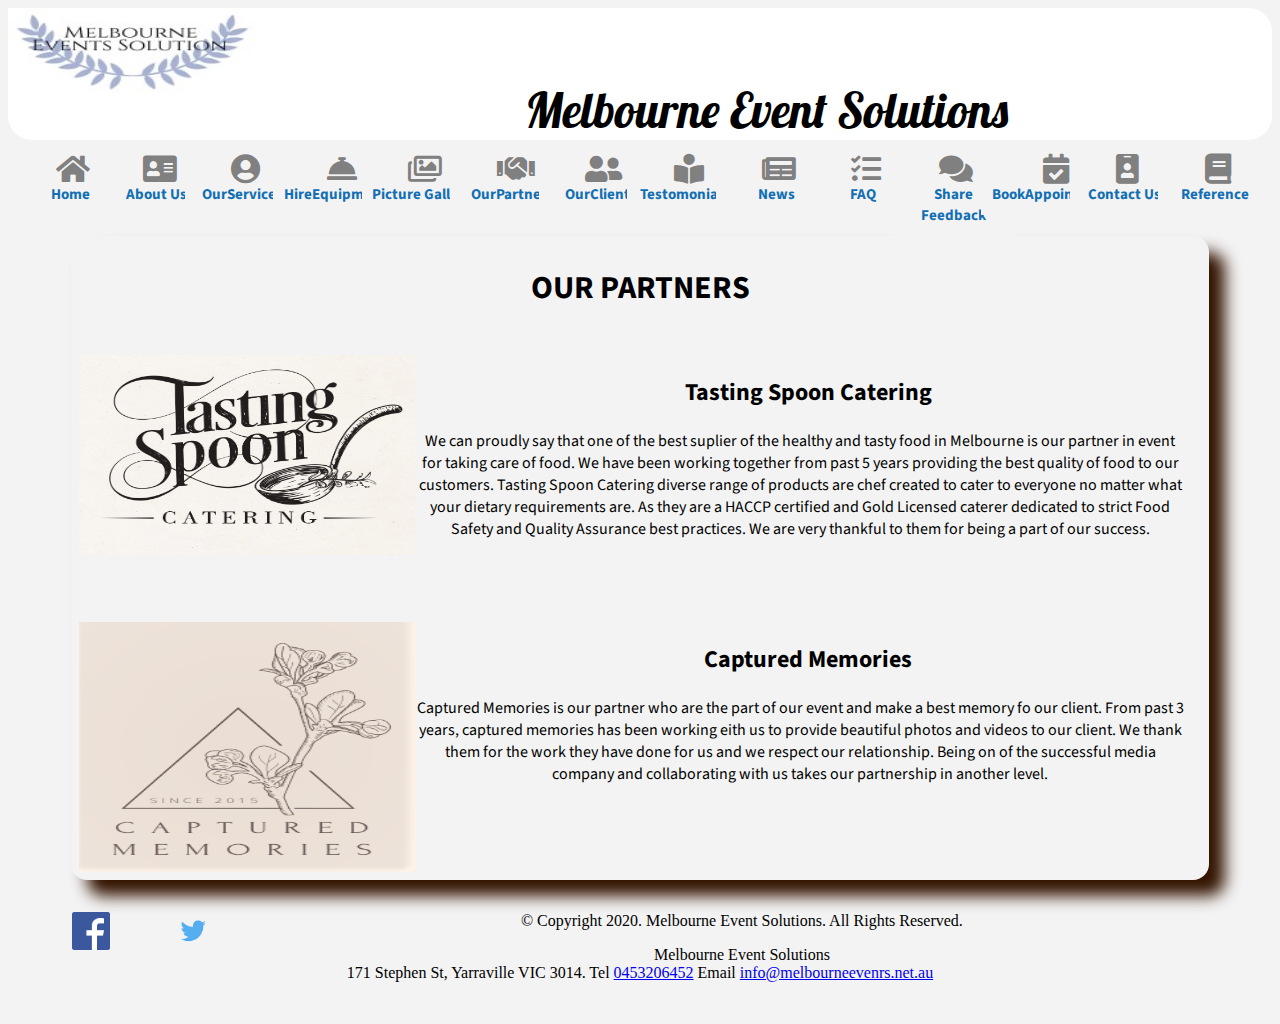
<file: partners.html>
<html lang="en">
<head>
	<link rel="stylesheet" href="css/style.css">
	<link rel="stylesheet" href="css/all.css">
	<link rel="preconnect" href="https://fonts.gstatic.com">
    <link href="https://fonts.googleapis.com/css2?family=Source+Sans+Pro&display=swap" rel="stylesheet">
	<link rel="preconnect" href="https://fonts.gstatic.com">
<link href="https://fonts.googleapis.com/css2?family=Lobster&display=swap" rel="stylesheet">
	<title>Our Partners</title>
	<meta charset="utf-8">
	<meta name="viewport" content="width=device-width, initial-scale=1">
</head>

<body>

	<header>
	<img src="media/logo.jpg"  alt="" class="logo">
	<p>Melbourne Event Solutions</p>
	</header>
	
	<nav>
		<ul>
		    
			<li><a href="index.html"><i class="fas fa-2x fa-home fa-fw"></i> Home</a></li>
			
			<li><a href="about.html"><i class="fas fa-2x fa-address-card"></i>About Us</a></li>
			
			<li><a href="services.html"><i class="fas fa-2x fa-user-circle"></i>OurServices</a></li>
			
			<li><a href="equipments.html"><i class="fas fa-2x fa-concierge-bell"></i>HireEquipments</a></li>
			
			<li><a href="gallery.html"><i class="far fa-2x fa-images"></i>Picture Gallery</a></li>
			
			<li><a href="partners.html"><i class="fas fa-2x fa-handshake"></i>OurPartners</a></li>
			
			<li><a href="clients.html"><i class="fas fa-2x fa-user-friends"></i>OurClients</a></li>
			
			<li><a href="testimonial.html"><i class="fas fa-2x fa-book-reader"></i>Testomoniary</a></li>  
			
			<li><a href="news.html"><i class="fas fa-2x fa-newspaper"></i>News</a></li>
			
			<li><a href="faq1.html"><i class="fas fa-2x fa-tasks"></i>FAQ</a></li>
			
			<li><a href="feedback.html"><i class="fas fa-2x fa-comments"></i>Share Feedback</a></li>
			
			<li><a href="appoinment.html"><i class="fas fa-2x fa-calendar-check"></i>BookAppointment</a></li>
			
			<li><a href="contact.html"><i class="fas fa-2x fa-id-badge"></i>Contact Us</a></li>
			
			<li><a href="reference.html"><i class="fas fa-2x fa-book"></i>Reference</a></li>

			
		</ul>
	</nav>
   <div id="container">

	<main>	
         <h1> OUR PARTNERS </h1>
         <br>
	<img src="media/Partner1.jpeg" height="200" width="300" alt="Partner1">
         <h2> Tasting Spoon Catering </h2>        
         <p> We can proudly say that one of the best suplier of the healthy and tasty food in Melbourne is our partner in event for taking care of food. 
             We have been working together from past 5 years providing the best quality of food to our customers. 
             Tasting Spoon Catering diverse range of products are chef created to cater to everyone no matter what your dietary requirements are.
             As they are a HACCP certified and Gold Licensed caterer dedicated to strict Food Safety and Quality Assurance best practices. 
             We are very thankful to them for being a part of our success.</p> 
         <br>
         <br>
         <br>
        <img src="media/Partner2.png" height="250" width="150" alt="Partner2">
         <h2> Captured Memories </h2>    
        <p> Captured Memories is our partner who are the part of our event and make a best memory fo our client. From past 3 years, 
            captured memories has been working eith us to provide beautiful photos and videos to our client. We thank them for the work they have done for us and we respect
            our relationship. Being on of the successful media company and collaborating with us takes our partnership in another level. </p>
             


	
	

	</main>
    </div>
	<!-- Use the footer area to add webpage footer content -->
	<footer>
	<a href="https://www.facebook.com/"></a>
			<img src="media/facebook.png" class="social"> 
			<a href="https://www.twitter.com/"></a>
			<img src="media/twitter.png" class="social">
		<p>&copy; Copyright 2020. Melbourne Event Solutions. All Rights Reserved.</p>
		<p> Melbourne Event Solutions</br>
		171 Stephen St, Yarraville VIC 3014. Tel <a href="call to:0453206452">0453206452</a> Email <a href="mailto:info@melbourneevenrs.net.au">info@melbourneevenrs.net.au</a></p>
		</br>
	</footer>

	
	
</body>
</html>
</file>
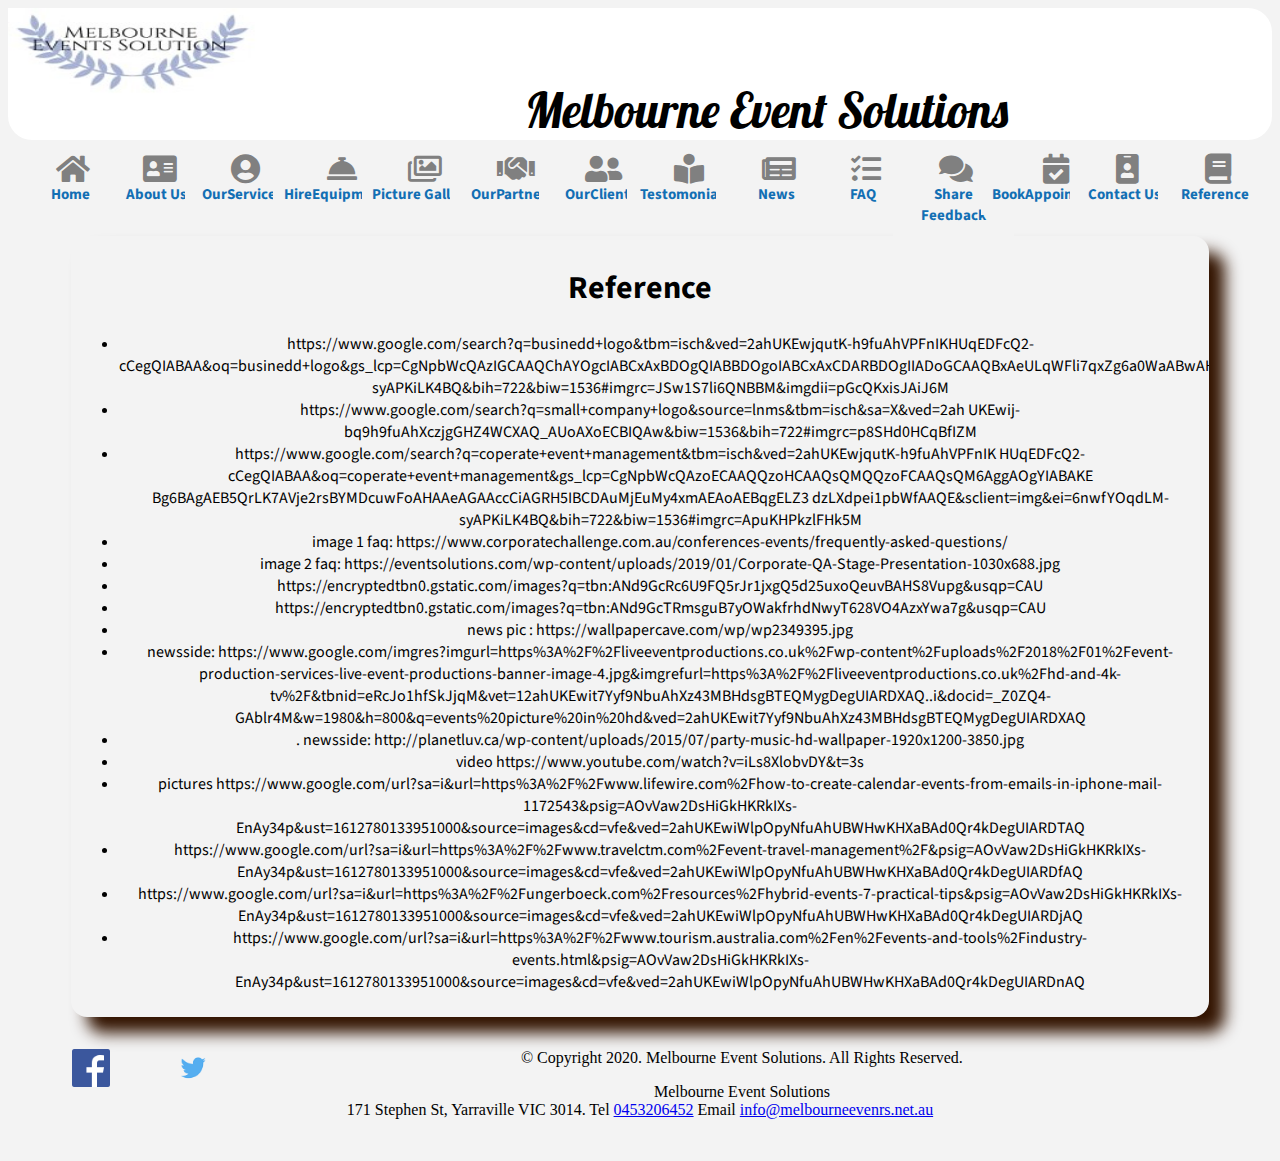
<file: reference.html>
<html lang="en">
<head>
	<link rel="stylesheet" href="css/style.css">
	<link rel="stylesheet" href="css/all.css">
	<link rel="preconnect" href="https://fonts.gstatic.com">
    <link href="https://fonts.googleapis.com/css2?family=Source+Sans+Pro&display=swap" rel="stylesheet">
	<link rel="preconnect" href="https://fonts.gstatic.com">
<link href="https://fonts.googleapis.com/css2?family=Lobster&display=swap" rel="stylesheet">
	<title>Home</title>
	<meta charset="utf-8">
	<meta name="viewport" content="width=device-width, initial-scale=1">
</head>

<body>

	<header>
	<img src="media/logo.jpg"  alt="" class="logo">
	<p>Melbourne Event Solutions</p>
	</header>
	
	<nav>
		<ul>
		    
			<li><a href="index.html"><i class="fas fa-2x fa-home fa-fw"></i> Home</a></li>
			
			<li><a href="about.html"><i class="fas fa-2x fa-address-card"></i>About Us</a></li>
			
			<li><a href="services.html"><i class="fas fa-2x fa-user-circle"></i>OurServices</a></li>
			
			<li><a href="equipments.html"><i class="fas fa-2x fa-concierge-bell"></i>HireEquipments</a></li>
			
			<li><a href="gallery.html"><i class="far fa-2x fa-images"></i>Picture Gallery</a></li>
			
			<li><a href="partners.html"><i class="fas fa-2x fa-handshake"></i>OurPartners</a></li>
			
			<li><a href="clients.html"><i class="fas fa-2x fa-user-friends"></i>OurClients</a></li>
			
			<li><a href="testimonial.html"><i class="fas fa-2x fa-book-reader"></i>Testomoniary</a></li>  
			
			<li><a href="news.html"><i class="fas fa-2x fa-newspaper"></i>News</a></li>
			
			<li><a href="faq1.html"><i class="fas fa-2x fa-tasks"></i>FAQ</a></li>
			
			<li><a href="feedback.html"><i class="fas fa-2x fa-comments"></i>Share Feedback</a></li>
			
			<li><a href="appoinment.html"><i class="fas fa-2x fa-calendar-check"></i>BookAppointment</a></li>
			
			<li><a href="contact.html"><i class="fas fa-2x fa-id-badge"></i>Contact Us</a></li>
			
			<li><a href="reference.html"><i class="fas fa-2x fa-book"></i>Reference</a></li>

			
		</ul>
	</nav>
    <div id="container">
	

	<main>
    <h1> Reference</h1>	
	<ul>
	<li>https://www.google.com/search?q=businedd+logo&tbm=isch&ved=2ahUKEwjqutK-h9fuAhVPFnIKHUqEDFcQ2-cCegQIABAA&oq=businedd+logo&gs_lcp=CgNpbWcQAzIGCAAQChAYOgcIABCxAxBDOgQIABBDOgoIABCxAxCDARBDOgIIADoGCAAQBxAeULqWFli7qxZg6a0WaABwAHgAgAG2AYgBlgySAQQwLjEwmAEAoAEBqgELZ3dzLXdpei1pbWfAAQE&sclient=img&ei=6nwfYOqdLM-syAPKiLK4BQ&bih=722&biw=1536#imgrc=JSw1S7li6QNBBM&imgdii=pGcQKxisJAiJ6M </li>
	<li> https://www.google.com/search?q=small+company+logo&source=lnms&tbm=isch&sa=X&ved=2ah
UKEwij-bq9h9fuAhXczjgGHZ4WCXAQ_AUoAXoECBIQAw&biw=1536&bih=722#imgrc=p8SHd0HCqBfIZM</li>
	<li>https://www.google.com/search?q=coperate+event+management&tbm=isch&ved=2ahUKEwjqutK-h9fuAhVPFnIK
HUqEDFcQ2-cCegQIABAA&oq=coperate+event+management&gs_lcp=CgNpbWcQAzoECAAQQzoHCAAQsQMQQzoFCAAQsQM6AggAOgYIABAKE
Bg6BAgAEB5QrLK7AVje2rsBYMDcuwFoAHAAeAGAAccCiAGRH5IBCDAuMjEuMy4xmAEAoAEBqgELZ3
dzLXdpei1pbWfAAQE&sclient=img&ei=6nwfYOqdLM-syAPKiLK4BQ&bih=722&biw=1536#imgrc=ApuKHPkzlFHk5M </li>
	<li>image 1 faq: https://www.corporatechallenge.com.au/conferences-events/frequently-asked-questions/ </li>
	<li>image 2 faq: https://eventsolutions.com/wp-content/uploads/2019/01/Corporate-QA-Stage-Presentation-1030x688.jpg </li>
	<li>https://encryptedtbn0.gstatic.com/images?q=tbn:ANd9GcRc6U9FQ5rJr1jxgQ5d25uxoQeuvBAHS8Vupg&usqp=CAU </li>
	<li>https://encryptedtbn0.gstatic.com/images?q=tbn:ANd9GcTRmsguB7yOWakfrhdNwyT628VO4AzxYwa7g&usqp=CAU </li>
	<li>news pic : https://wallpapercave.com/wp/wp2349395.jpg </li>
	<li>newsside: https://www.google.com/imgres?imgurl=https%3A%2F%2Fliveeventproductions.co.uk%2Fwp-content%2Fuploads%2F2018%2F01%2Fevent-production-services-live-event-productions-banner-image-4.jpg&imgrefurl=https%3A%2F%2Fliveeventproductions.co.uk%2Fhd-and-4k-tv%2F&tbnid=eRcJo1hfSkJjqM&vet=12ahUKEwit7Yyf9NbuAhXz43MBHdsgBTEQMygDegUIARDXAQ..i&docid=_Z0ZQ4-GAblr4M&w=1980&h=800&q=events%20picture%20in%20hd&ved=2ahUKEwit7Yyf9NbuAhXz43MBHdsgBTEQMygDegUIARDXAQ </li>
	<li>. newsside: http://planetluv.ca/wp-content/uploads/2015/07/party-music-hd-wallpaper-1920x1200-3850.jpg </li>
	<li> video 
https://www.youtube.com/watch?v=iLs8XlobvDY&t=3s</li>
	<li>pictures
https://www.google.com/url?sa=i&url=https%3A%2F%2Fwww.lifewire.com%2Fhow-to-create-calendar-events-from-emails-in-iphone-mail-1172543&psig=AOvVaw2DsHiGkHKRkIXs-EnAy34p&ust=1612780133951000&source=images&cd=vfe&ved=2ahUKEwiWlpOpyNfuAhUBWHwKHXaBAd0Qr4kDegUIARDTAQ</li>
	<li> https://www.google.com/url?sa=i&url=https%3A%2F%2Fwww.travelctm.com%2Fevent-travel-management%2F&psig=AOvVaw2DsHiGkHKRkIXs-EnAy34p&ust=1612780133951000&source=images&cd=vfe&ved=2ahUKEwiWlpOpyNfuAhUBWHwKHXaBAd0Qr4kDegUIARDfAQ</li>
	<li>https://www.google.com/url?sa=i&url=https%3A%2F%2Fungerboeck.com%2Fresources%2Fhybrid-events-7-practical-tips&psig=AOvVaw2DsHiGkHKRkIXs-EnAy34p&ust=1612780133951000&source=images&cd=vfe&ved=2ahUKEwiWlpOpyNfuAhUBWHwKHXaBAd0Qr4kDegUIARDjAQ</li>
	<li>https://www.google.com/url?sa=i&url=https%3A%2F%2Fwww.tourism.australia.com%2Fen%2Fevents-and-tools%2Findustry-events.html&psig=AOvVaw2DsHiGkHKRkIXs-EnAy34p&ust=1612780133951000&source=images&cd=vfe&ved=2ahUKEwiWlpOpyNfuAhUBWHwKHXaBAd0Qr4kDegUIARDnAQ </li>
	</ul>
	
	
	

	</main>
    </div>
	<!-- Use the footer area to add webpage footer content -->
	<footer>
	<a href="https://www.facebook.com/"></a>
			<img src="media/facebook.png" class="social"> 
			<a href="https://www.twitter.com/"></a>
			<img src="media/twitter.png" class="social">
		<p>&copy; Copyright 2020. Melbourne Event Solutions. All Rights Reserved.</p>
		<p> Melbourne Event Solutions</br>
		171 Stephen St, Yarraville VIC 3014. Tel <a href="call to:0453206452">0453206452</a> Email <a href="mailto:info@melbourneevenrs.net.au">info@melbourneevenrs.net.au</a></p>
		</br>
	</footer>

	
	
</body>
</html>
</file>
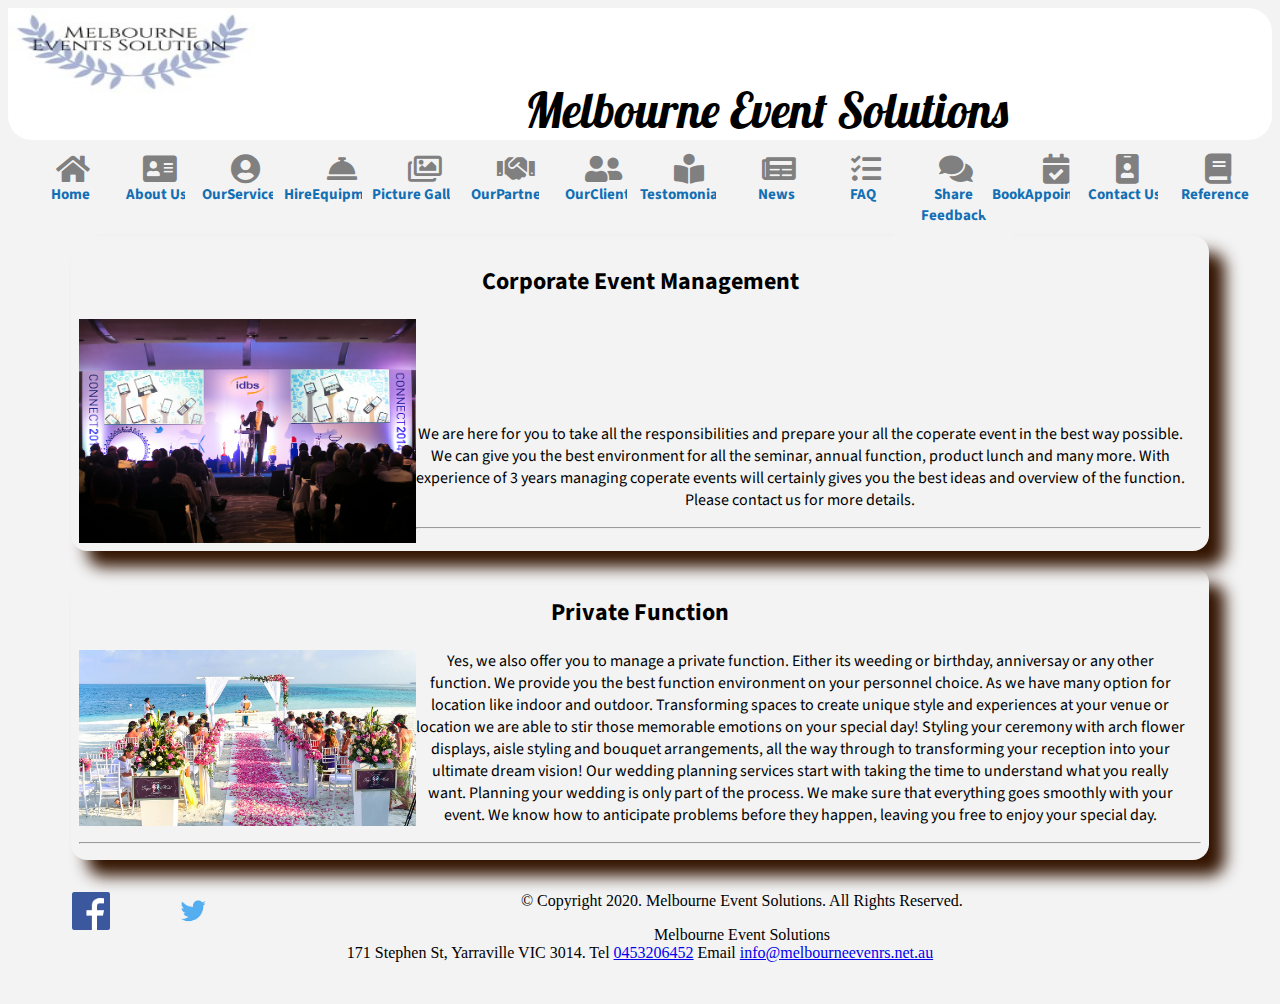
<file: services.html>
<html lang="en">
<head>
	<link rel="stylesheet" href="css/style.css">
	<link rel="stylesheet" href="css/all.css">
	<link rel="preconnect" href="https://fonts.gstatic.com">
    <link href="https://fonts.googleapis.com/css2?family=Source+Sans+Pro&display=swap" rel="stylesheet">
	<link rel="preconnect" href="https://fonts.gstatic.com">
<link href="https://fonts.googleapis.com/css2?family=Lobster&display=swap" rel="stylesheet">
	<title>Our Services</title>
	<meta charset="utf-8">
	<meta name="viewport" content="width=device-width, initial-scale=1">
</head>

<body>

	<header>
	<img src="media/logo.jpg"  alt="" class="logo">
	<p>Melbourne Event Solutions</p>
	</header>
	
	<nav>
		<ul>
		    
			<li><a href="index.html"><i class="fas fa-2x fa-home fa-fw"></i> Home</a></li>
			
			<li><a href="about.html"><i class="fas fa-2x fa-address-card"></i>About Us</a></li>
			
			<li><a href="services.html"><i class="fas fa-2x fa-user-circle"></i>OurServices</a></li>
			
			<li><a href="equipments.html"><i class="fas fa-2x fa-concierge-bell"></i>HireEquipments</a></li>
			
			<li><a href="gallery.html"><i class="far fa-2x fa-images"></i>Picture Gallery</a></li>
			
			<li><a href="partners.html"><i class="fas fa-2x fa-handshake"></i>OurPartners</a></li>
			
			<li><a href="clients.html"><i class="fas fa-2x fa-user-friends"></i>OurClients</a></li>
			
			<li><a href="testimonial.html"><i class="fas fa-2x fa-book-reader"></i>Testomoniary</a></li>  
			
			<li><a href="news.html"><i class="fas fa-2x fa-newspaper"></i>News</a></li>
			
			<li><a href="faq1.html"><i class="fas fa-2x fa-tasks"></i>FAQ</a></li>
			
			<li><a href="feedback.html"><i class="fas fa-2x fa-comments"></i>Share Feedback</a></li>
			
			<li><a href="appoinment.html"><i class="fas fa-2x fa-calendar-check"></i>BookAppointment</a></li>
			
			<li><a href="contact.html"><i class="fas fa-2x fa-id-badge"></i>Contact Us</a></li>
			
			<li><a href="reference.html"><i class="fas fa-2x fa-book"></i>Reference</a></li>

			
		</ul>
	</nav>
    <div id="container">

	<main>	
	
      
             <h2> Corporate Event Management </h2>
              <img src="media/our service 1.jpg" alt="our service" class="service">
              <br><br><br><br>
              <p> We are here for you to take all the responsibilities and prepare your all the coperate event in the best way possible.
              We can give you the best environment for all the seminar, annual function, product lunch and many more. With experience of 3 years 
              managing coperate events will certainly gives you the best ideas and overview of the function. Please contact us for more details.</p>
   <hr>
 </main>
</div>
     <div id="container2">
     <main>
            <h2> Private Function  </h2>
            <img src="media/our service 2.jpg" alt="our service" class="sercice">
            <p> Yes, we also offer you to manage a private function. Either its weeding or birthday, anniversay or any other 
               function.  We provide you the best function environment on your personnel choice. As we have many option for location like indoor and outdoor.
               Transforming spaces to create unique style and experiences at your venue or location we are able to stir those memorable emotions on your special day!
               Styling your ceremony with arch flower displays, aisle styling and bouquet arrangements, all the way through to transforming your reception into your ultimate dream vision!
​              Our wedding planning services start with taking the time to understand what you really want. 
              Planning your wedding is only part of the process. We make sure that everything goes smoothly with your event.
               We know how to anticipate problems before they happen, leaving you free to enjoy your special day. </p>


    <hr>

	</main>
    </div>
	<!-- Use the footer area to add webpage footer content -->
	<footer>
	<a href="https://www.facebook.com/"></a>
			<img src="media/facebook.png" class="social"> 
			<a href="https://www.twitter.com/"></a>
			<img src="media/twitter.png" class="social">
		<p>&copy; Copyright 2020. Melbourne Event Solutions. All Rights Reserved.</p>
		<p> Melbourne Event Solutions</br>
		171 Stephen St, Yarraville VIC 3014. Tel <a href="call to:0453206452">0453206452</a> Email <a href="mailto:info@melbourneevenrs.net.au">info@melbourneevenrs.net.au</a></p>
		</br>
	</footer>

	
	
</body>
</html>
</file>
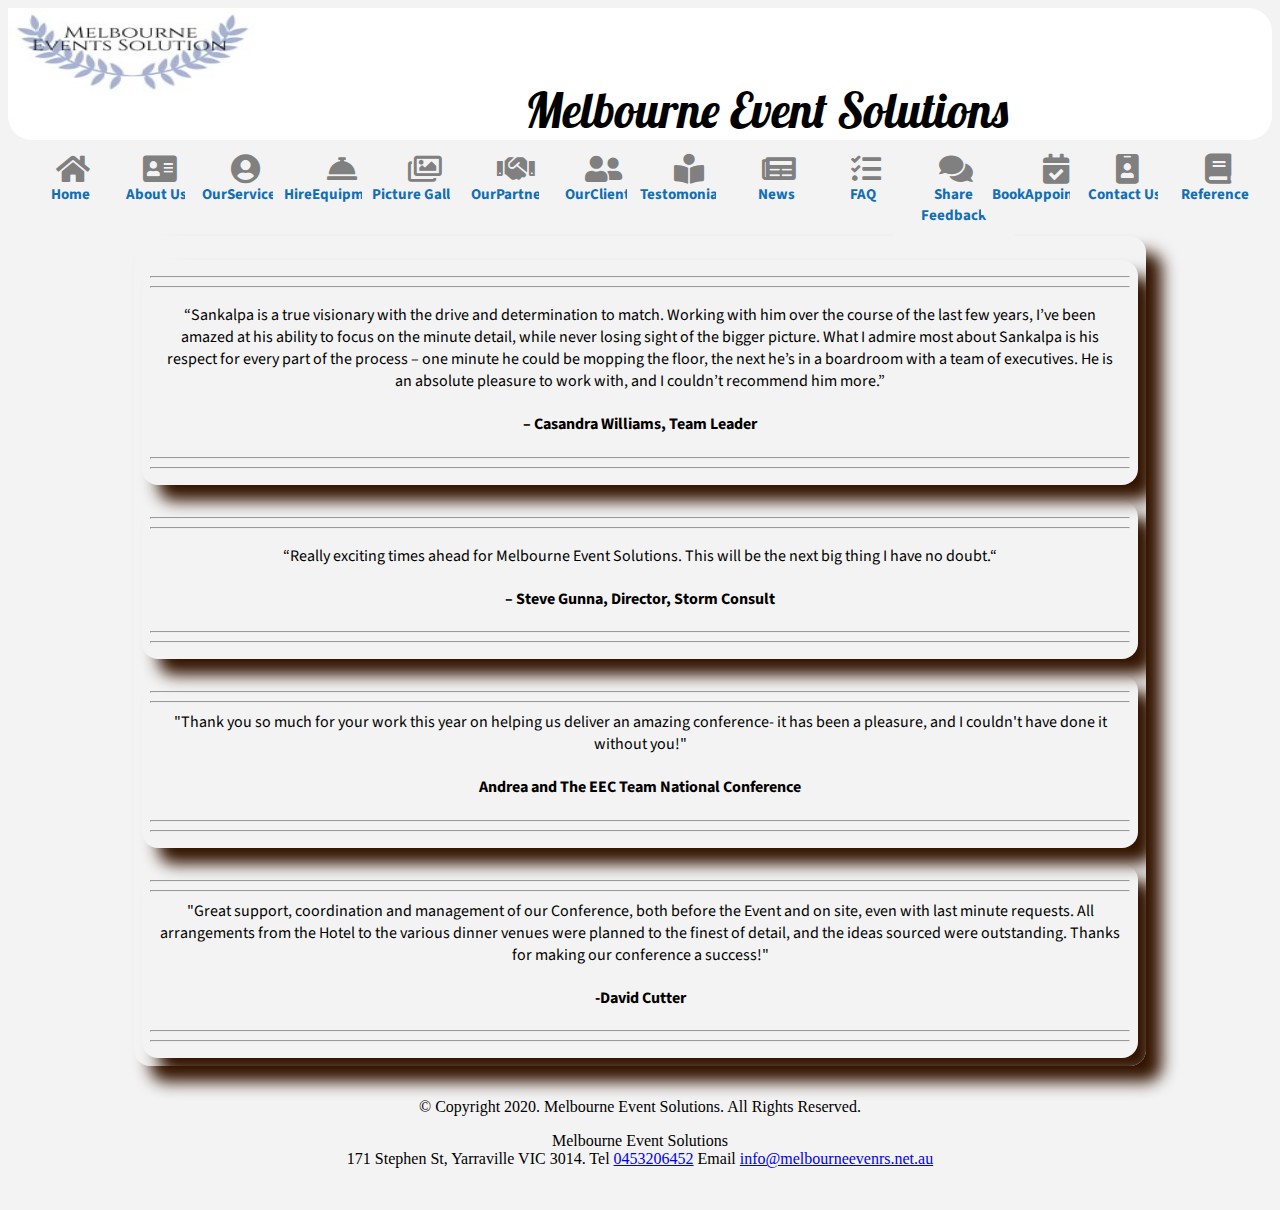
<file: testimonial.html>
<html lang="en">
<head>
	<link rel="stylesheet" href="css/style.css">
	<link rel="stylesheet" href="css/all.css">
	<link rel="preconnect" href="https://fonts.gstatic.com">
    <link href="https://fonts.googleapis.com/css2?family=Source+Sans+Pro&display=swap" rel="stylesheet">
	<link rel="preconnect" href="https://fonts.gstatic.com">
<link href="https://fonts.googleapis.com/css2?family=Lobster&display=swap" rel="stylesheet">
	<title>Testimonial</title>
	<meta charset="utf-8">
	<meta name="viewport" content="width=device-width, initial-scale=1">
</head>

<body>

	<header>
	<img src="media/logo.jpg"  alt="" class="logo">
	<p>Melbourne Event Solutions</p>
	</header>
	
	<nav>
		<ul>
		    
			<li><a href="index.html"><i class="fas fa-2x fa-home fa-fw"></i> Home</a></li>
			
			<li><a href="about.html"><i class="fas fa-2x fa-address-card"></i>About Us</a></li>
			
			<li><a href="services.html"><i class="fas fa-2x fa-user-circle"></i>OurServices</a></li>
			
			<li><a href="equipments.html"><i class="fas fa-2x fa-concierge-bell"></i>HireEquipments</a></li>
			
			<li><a href="gallery.html"><i class="far fa-2x fa-images"></i>Picture Gallery</a></li>
			
			<li><a href="partners.html"><i class="fas fa-2x fa-handshake"></i>OurPartners</a></li>
			
			<li><a href="clients.html"><i class="fas fa-2x fa-user-friends"></i>OurClients</a></li>
			
			<li><a href="testimonial.html"><i class="fas fa-2x fa-book-reader"></i>Testomoniary</a></li>  
			
			<li><a href="news.html"><i class="fas fa-2x fa-newspaper"></i>News</a></li>
			
			<li><a href="faq1.html"><i class="fas fa-2x fa-tasks"></i>FAQ</a></li>
			
			<li><a href="feedback.html"><i class="fas fa-2x fa-comments"></i>Share Feedback</a></li>
			
			<li><a href="appoinment.html"><i class="fas fa-2x fa-calendar-check"></i>BookAppointment</a></li>
			
			<li><a href="contact.html"><i class="fas fa-2x fa-id-badge"></i>Contact Us</a></li>
			
			<li><a href="reference.html"><i class="fas fa-2x fa-book"></i>Reference</a></li>

			
		</ul>
	</nav>
    <div id="page">
	

	<main>	

<div id="testimonial">
<main>
         <hr>
         <hr>
       <p> “Sankalpa is a true visionary with the drive and determination to match. Working with him over the course of the last few years,
 I’ve been amazed at his ability to focus on the minute detail, while never losing sight of the bigger picture.
 What I admire most about Sankalpa is his respect for every part of the process – one minute he could be mopping the floor,
 the next he’s in a boardroom with a team of executives. 
He is an absolute pleasure to work with, and I couldn’t recommend him more.”</p>

<h4>– Casandra Williams, Team Leader</h4>

<hr>
<hr>         
</main>
</div>

<div id="testimonial">
<main>
<hr>
<hr>
    <p>“Really exciting times ahead for Melbourne Event Solutions. This will be the next big thing I have no doubt.“</p>
<h4>– Steve Gunna, Director, Storm Consult </h4>   	
 <hr>
<hr>
</main>
</div>

<div id="testimonial">
<main>
<hr>
<hr
<p> "Thank you so much for your work this year on helping us deliver an amazing conference-
it has been a pleasure, and I couldn't have done it without you!"</p>
   <h4>Andrea and The EEC Team National Conference </h4>


<hr>
<hr>
</main>
</div>

<div id="testimonial">
<main>
<hr>
<hr
<p> "Great support, coordination and management of our Conference,
 both before the Event and on site, even with last minute requests.
 All arrangements from the Hotel to the various dinner venues were planned to the finest of detail,
 and the ideas sourced were outstanding. Thanks for making our conference a success!"</p>
   <h4>-David Cutter </h4>


<hr>
<hr>
</main>
</div>
	</main>
    </div>
	<!-- Use the footer area to add webpage footer content -->
	<footer>
		<p>&copy; Copyright 2020. Melbourne Event Solutions. All Rights Reserved.</p>
		<p> Melbourne Event Solutions</br>
		171 Stephen St, Yarraville VIC 3014. Tel <a href="call to:0453206452">0453206452</a> Email <a href="mailto:info@melbourneevenrs.net.au">info@melbourneevenrs.net.au</a></p>
		</br>
	</footer>

	
	
</body>
</html>
</file>
<file: css/style.css>
/* Style for body specifies a background color */
body {
	background-color: #F3F3F3;
	
}

i{
	color:gray;
	padding-left:1.2em;
	padding-right:1em;
	
}


.logo{
	max-width: 20%;
    height:10%;
	
}

.picture2{
	max-width:50%;
	height:35%;
	margin-right: 1em;
	margin-bottom: 2em;
}

.picture3{
	max-width:50%;
	height:35%;
	margin-right: 1em;
	margin-top:4em;
}


/* Styles for Mobile Layout */

/* Style for the container centers the page and specifies the width */
#container {
	width: 50%;
	margin-left: auto;
	margin-right: auto;
	text-align: center;
	

	
}

#container2 {
	width: 90%;
	margin-left: auto;
	margin-right: auto;
	text-align: center;
	

	
}

.Client{
  float: left;
  width: 50%;
  
}

.clientpic{
  margin-left:13em;
}

#all {
	width: 80%;
	margin-left: auto;
	margin-right: auto;
	text-align: center;

}


#form {
	width: 60%;
	margin-left: auto;
	margin-right: auto;
	text-align: center;
	
	
}

#page {
	width: 80%;
	margin-left: auto;
	margin-right: auto;
	text-align: center;
	
}

#gallery {
	width: 80%;
	margin-left: auto;
	margin-right: auto;
	text-align: center;
	
}

#news {
	width: 50%;
	margin-left:3em;
	margin-right: auto;
	text-align: center;
	
}



#news1 {
	width: 50%;
	margin-left:auto;
	margin-right: 3em;
	text-align: center;
	
}

h3{
	text-align:center-right
}



/* Style for the header specifies top margin, background color, rounded corners, and center align content */
header {
	font-family: 'Lobster', cursive;
	font-size: 3em;
	margin-top: 0.1em;
	margin-bottom:0em;
	background-color: #FFFFFF;
	border-radius: 0.5em;
	text-align:center;
		
}
/* Style for nav specifies text properties */
nav {
	font-family: 'Source Sans Pro', sans-serif;
	font-size: 0.75em;
	font-weight: bold;
	text-align: center;
	background-color: #F3F3F3;
    margin:0;
}

/* Style specifies padding and margins for unordered list */
nav ul {
	padding: 0;
	background-color: #F3F3F3;
	margin:0em;
}

/* Style for nav li specifies the background color, rounded corners, removes bullet style, and applies margins and padding for list items within the navigation */
nav li {
	background-color: #F3F3F3; 
	border-radius: 0em; 
	list-style-type: none; 
	margin: 0em; 
	padding: 0.4em;    
}

/* Style changes navigation link text color to white and removes the underline */
nav li a { 
	color: #F3F3F3; 
	text-decoration: none; 
	background-color: #F3F3F3;
	margin: 0em;
	
}



/* Style for the main specifies a block display, text properties, margins, padding, rounded corners, and borders  */
main {
	display: block;
	font-family: 'Source Sans Pro', sans-serif;
	font-size: 1em;
	margin-top: 0.2em;
	padding: 0.5em;
	border-top: solid 0.2em #000000; 
	border-bottom: solid 0.2em #000000;
	text-align:center-right;
    border-radius: 10px; 
}

/* Style for the footer specifies font size, text alignment, and top margin */
footer {
	font-size: 1em;
	text-align: center;
	margin-top: 2em;
	 
}

video{
	width:100%;
}

.wrapper{
	margin:0 auto;
	width:100%
}

.social{
	max-width:3%;
	padding-left:4em;
	float:center;
}

/* Style displays the mobile class */
.mobile {
	display: inline;
}

/* Style hides the desktop class */
.desktop {
	display: none;
}

/* Style for the div paragraph elements */
div p {
	padding-left: 1em;
	padding-right: 1em;
}

/* Style for the section element */
section {
	background-color: #126fb4;
}

/* Style for the article element */
article {
	background-color: #FFFFFF;
	border-top: 0;
	border-radius: 0 3em 3em 3em;
	margin-bottom: 1em;
}

/* Style for the aside element */
aside {
	text-align:center;
	color: #126fb4;
	background-color: #FFFFFF;
	box-shadow: 1em 1em 1em #000000;
	border-radius: 8em;
}

/* Style for caption element */
caption {
	font-size: 1.5em;
	padding-bottom: 1em;
}

/* Style rule for label element */
label { 
	float: center;
	padding-right: 0.5em;
	text-align: center;
	width: 10em;
	font-size:1.25em;
}

/* Style for the div paragraph elements */
div p {
	padding-left: 1em;
	padding-right: 1em;
}


/* Style rule for input and textarea form elements */
input, textarea { 
    display: block;
	margin-bottom: 1.5em;
}

/* Style rule for label element */
label {
	display: block;
	
}

/* Styles for tablet viewport */
@media only screen and (min-width: 481px) {

/* Style specifies width and float for image */
img {
	max-width: 50%;
	float: left;
}

/* Style specifies margin and padding for paragraph within the header */
header p{
	margin-bottom: 4em;
	padding-top: 1.5em;	
	
}

/* Style specifies display, float, margin, padding, and width for nav list items */
nav li {
	display: inline;
	float: left;
	margin-left: 0%;
	margin-right: 0%;
	padding-left: 0;
	padding-right: 0;
	width: 23%;
}

/* Style specifies clear and margin for the main element */
main {
	clear: left;
	margin-top: 12em;
}

/* Style hides the mobile class */
.mobile {
	display: none;
}

/* Style displays the desktop class */
.desktop {
	display: inline;
}

/* Style for the section element */
section {
	background-color: #126fb4;
}

/* Style for the article element */
article {
	background-color: #FFFFFF;
	border-top: 0;
	border-radius: 0 3em 3em 3em;
	margin-bottom: 1em;
}

/* Style for the aside element */
aside {
	text-align:center;
	color: #126fb4;
	background-color: #FFFFFF;
	box-shadow: 1em 1em 1em #000000;
	border-radius: 8em;
}

/* Style for caption element */
caption {
	font-size: 1.5em;
	padding-bottom: 1em;
}

/* Style rule for label element */
label { 
	float: left;
	padding-right: 0.5em;
	text-align: right;
	width: 8em;
}

}

/* Styles for desktop viewport */
@media only screen and (min-width: 769px) {


/* Style specifies width for container */ 
#container {
	width: 90%;
	margin-top: -20em;
}

img {
	width:30%;
}

/* Style specifies margin for nav */ 
nav {
	margin-top: -15.75em;
	
}

/* Style specifies margin and padding for the unordered list within the nav */
nav ul {
    margin: 0;
	padding-left: 0%;
	padding-right: 0%;
}

/* Style for navigation list items specifies a border radius, border, background color, margin, width, and padding */ 
nav li {
	background-color: F3F3F3;
	border-radius: 0;
	margin-left: 0;
	margin-right: 0; 
	padding: 0;
	width: 7%;
}

/* Style for navigation links specifies display and padding */
nav li a {
	color: #126fb4;
	display: inline-block;
	padding: 0.7em;
	font-size: 1.25em;
}

/* Style rules for pseudo-classes */
nav li a:link {
	color: #126fb4;	
}

nav li a:hover {
	color: #35b0da;
	font-style: italic;
}

/* Style for main specifies border, border radius, box-shadow, and margin */
main {
		border: none;
		border-radius: 1em;
		box-shadow: 1em 1em 1em #331400;
		margin-top: 1em;
		overflow: auto;
}

/* Style for section element */
section {
	float: left;
	width: 60%;
}

/* Style for aside element */
aside {
	float: right;
	width: 25%;
	background-color: #126fb4;
	color: #F3F3F3;
}



}
</file>
